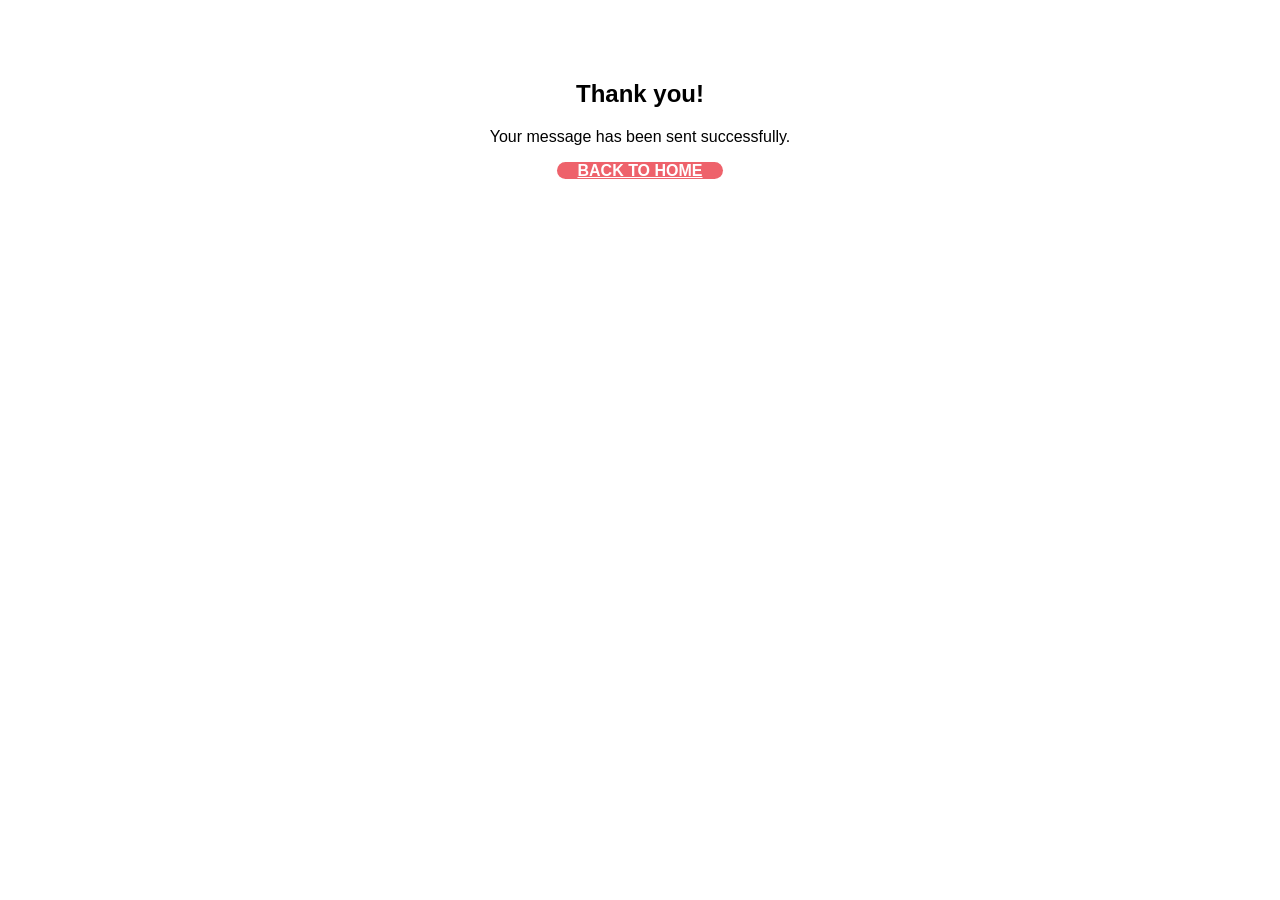
<file: contact-thankyou.html>
<!DOCTYPE html>
<html lang="en">
<head>
  <meta charset="UTF-8">
  <title>Thank You</title>
  <link rel="stylesheet" href="style.css">
</head>
<body>
  <section style="text-align:center; padding: 60px;">
    <h1>Thank you!</h1>
    <p>Your message has been sent successfully.</p>
    <a href="index.html" class="btn">Back to Home</a>
  </section>
</body>
</html>
</file>
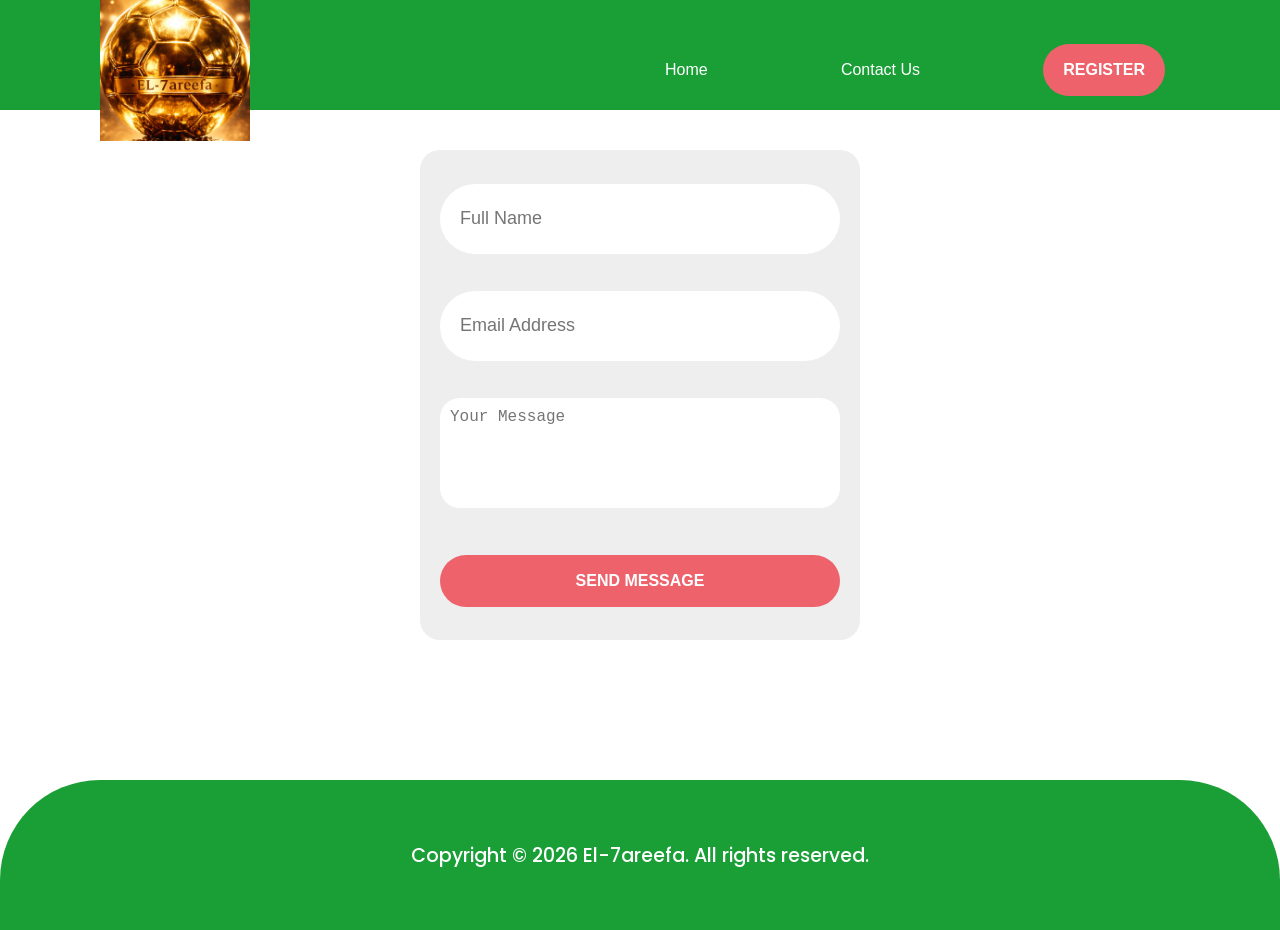
<file: contactUs.html>
<!DOCTYPE html>
<html lang="en">
<head>
  <meta charset="UTF-8" />
  <meta name="viewport" content="width=device-width, initial-scale=1.0" />
  <title>Contact Us | El-7areefa</title>

  <!-- Google Font -->
  <link href="https://fonts.googleapis.com/css2?family=Poppins:wght@300;400;500;600;700&display=swap" rel="stylesheet">

  <!-- Main CSS -->
  <link rel="stylesheet" href="style.css" />
</head>
<body>

  <!-- HEADER -->
  <header class="headerContainer">
    <div class="header">
      <a href="index.html" class="logo">
        <img src="logo.png" alt="El-7areefa Logo" />
      </a>
      <div class="headerLinks">
        <a href="index.html"><button class="upperbtn">Home</button></a>
        <a href="contactUs.html"><button class="upperbtn">Contact Us</button></a>
        <a href="signIn.html"><button class="btn">Register</button></a>
      </div>
    </div>
  </header>

  <!-- CONTACT SECTION -->
  <main>
    <section class="formContainer">
<form action="https://formspree.io/f/meeevvwe" method="POST">
<input type="text" name="name" placeholder="Full Name" required />
<input type="email" name="email" placeholder="Email Address" required />
<textarea name="message" rows="5" placeholder="Your Message" required></textarea>

<button class="btn" type="submit">Send Message</button>
<input type="hidden" name="_redirect" value="contact-thankyou.html">
    </section>
  </main>


  
  <!-- FOOTER -->
  <footer class="footerContainer">
    <div class="footer">
      Copyright © 2026 El-7areefa. All rights reserved.
    </div>
  </footer>

</body>
</html>
</file>
<file: style.css>
body {
    padding: 0;
    margin: 0;
    box-sizing: border-box;
    font-family: 'Poppins', sans-serif;
}

/* HEADER  */
.headerContainer {
    background-color: #1a9f37;
}
.header {
    /* position: sticky; */
    /* top: 0; */
    height: 80px;
    background-color: #1a9f37;
    color: #fff;
    display: flex;
    justify-content: space-between;
    align-items: center;
    padding: 30px 100px 0 100px;
    max-width: 1300px;
    margin: auto;
}

.headerLinks {
    width: 50%;
}

.headerLinks{
    display: flex;
    justify-content: space-between;
    align-items: center;
    list-style: none;
}

.headerLinks a {
    text-decoration: none;
    color: #fff;
    padding: 10px 15px;
    border-radius: 50px;
    transition: .3s;
}

.headerLinks a:hover {
    background-color: #1a9f37;
}

.logo img {
    width: 150px;
}
/* END HEADER  */

/* LANDING PAGE  */
.landingPageContainer {
    background-color: #1a9f37;
    border-radius: 0 0 100px 100px;
}
.landingPage {
    display: flex;
    background-color: #1a9f37;
    color: #fff;
    padding: 100px 0;
    max-width: 1300px;
    margin: auto;
}

.landingPage .slogan {
    text-transform: uppercase;
    font-weight: 700;
    font-size: 50px;
}

.landingPage .welcome {
    font-size: x-large;
    height: 10px;
}

.landingPage .description {
    color: #fff;
    width: 80%;
    font-weight: 500;
    
}

.searchBar {
    position: relative;
    margin-top: 100px;
}

.searchBar input {
    border-radius: 50px;
    border: none;
    outline: none;
    width: 40%;
    height: 50px;
    font-size: large;
    padding-left: 20px;
}

.searchBar input::placeholder {
    font-size:medium;
}

.btn {
    border-radius: 50px;
    height: 52px;
    border: none;
    font-weight:600;
    font-size: medium;
    padding: 0 20px;
    background-color: #EE626B;
    color: #fff;
    text-transform: uppercase;
    transition: .3s;
}

.btn:hover {
    background-color: #9E4147;
    cursor: pointer;
}

.searchBar input {
  height: 52px;
  padding: 0 20px;
  line-height: 52px;
}

.searchBar .searchBtn {
  height: 52px;
  padding: 0 25px;
  line-height: 52px;
}


/* REMOVE or COMMENT THIS */
/*
input, textarea, button {
  padding: 10px;
  font-size: 16px;
}
*/

.leftSide {
    padding-top: 30px;
    flex: 8;
}

.imageContainer {
    flex: 4;
}

.imageContainer img {
    width: 100%;
    border-radius: 20px;
}


/* END LANDING PAGE  */

/* TRENDING GAMES */
.trendingContainer {
    margin: auto;
    max-width: 1300px;
    margin-top: 100px;
}

.trendingHeader, .mostHeader {
    display: flex;
    justify-content: space-between;
    align-items: center;
    align-items: center;
    padding-bottom: 40px;
    
}

.trendingHeader h1, .mostHeader h1, .categoryHeader h1 {
    margin-top: 0;
}

.trendingContainer span, .mostContainer span, .categoryHeader span {
    text-transform: uppercase;
    color: #EE626B;
    font-weight: 600;
}

.trendingCard, .mostCards, .categoryCards{
    display: flex;
    justify-content: space-between;
}

.trendingCard .card {
    position: relative;
}


.trendingCard .card img {
    border-radius: 20px;
}

.trendingCard .card .cardInfo {
    position: absolute;
    top: 200px;
    width: 100%;
    background-color: #EEEEEE;
    border-radius: 0 0 20px 20px;
    padding-top: 15px;
    display: flex;
    justify-content: space-between;
    align-items: center;
}

.trendingCard .card .cardName {
    padding: 0 20px;
}

.trendingCard .cardName h3 {
    margin-top: 0;
}

.trendingCard .cardName p {
    color: gray;
    margin-bottom: 0;
}


.trendingCard .cardInfo .icon img {
    width: 50px;
    transition: .3s;
}

.trendingCard .cardInfo .icon {
    margin-right: 20px;
}

.trendingCard .cardInfo img:hover{
    transform: scale(1.3);
}

/* END TRENDING GAMES */

/* MOST PLAYED  */
.cardImg img {
    border-radius: 20px;
}

.mostCards .cardInfo {
    display: flex;
    flex-direction: column;
    align-items: center;
}

.mostCards .cardInfo .genre {
    margin-bottom: 0;
    color: gray;
}

.mostContainer {
    background-color: #EEEEEE;
    margin-top: 200px;
    padding: 50px;
    border-radius: 100px;
}

.mostContainer .mostPlayed, .category {
    max-width: 1300px;
    margin: auto;
}

/* END MOST PLAYED  */

/* CATEGORY GAMES  */

.categoryContainer {
    margin-top: 150px;
}

.category .categoryHeader {
    display: flex;
    flex-direction: column;
    align-items: center;
}

.category .card .cardImg{
    position: relative;
    top: -20px;
}

.category .card .genre {
    background-color: #0171F9;
    text-align: center;
    color: #fff;
    padding: 15px 0 30px 0;
    font-size: large;
    font-weight: 500;
    border-radius: 20px 20px 0 0;
}

.category .categoryCards {
    margin-top: 30px;
}
.card {
    transition: .3s;
}

.category .card:hover {
    transform: scale(1.05);
}


/* END CATEGORY GAMES  */

/* FOOTER  */
.footerContainer {
    background-color:#1a9f37;
    height: 150px;
    border-radius: 100px 100px 0 0;
    margin-top: 100px;
    display: flex;
    align-items: center;
}

.footer {
    max-width: 1300px;
    margin: auto;
    text-align: center;
    color: #fff;
    font-weight: 500;
    font-size: larger;
}

/* END FOOTER  */

/* FORM  */
.formContainer {
    display: flex;
    padding: 40px;
    margin: auto;
    justify-content: center;
    max-width: 1300px;
}

.formContainer form {
    background-color: #EEEEEE;
    display: flex;
    justify-content: space-around;
    flex-direction: column;
    width: 400px;
    max-width: 400px;
    padding: 20px;
    border-radius: 20px;
    height: 450px;
}

.formContainer form input, textarea {
    outline: none;
    border: none;
    padding-left: 20px;
    font-size: large;
    /* width: 100%; */
}

.formContainer input {
    height: 50px;
    border-radius: 50px;
}

.formContainer textarea {
    border-radius: 20px;
    padding-top: 10px;
    resize: none;
}
/* END FORM  */

.yassin{
    width: 250px;
    height: 300px;
    border-radius: 20px 20px 0 0;
}

form {
  max-width: 400px;
  margin: auto;
  display: flex;
  flex-direction: column;
  gap: 10px;
}

input, textarea, button {
  padding: 10px;
  font-size: 16px;
}


/* CONTACT US FORM CUSTOM STYLE */
.formContainer form {
  background-color: #EEEEEE;
}

.formContainer input,
.formContainer textarea {
  font-size: 16px;
}

.trendingCard .card {
  width: 250px;
}

.formContainer h2 {
  margin-bottom: 5px;
}

.formContainer p {
  margin-bottom: 20px;
}

.formContainer button {
  margin-top: 10px;
}

.formContainer select {
  font-size: 16px;
  background-color: white;
}

.formContainer h2 {
  margin-bottom: 5px;
}

.formContainer p {
  margin-bottom: 20px;
}

#userEmail {
  color: white;
  font-size: 14px;
  margin-left: 15px;
  font-weight: 500;
}


.searchBar {
  display: flex;
  align-items: center;
  gap: 10px;
  margin-top: 100px;
}

.searchBar input {
  height: 52px;
  width: 300px;
  border-radius: 50px;
  border: none;
  outline: none;
  font-size: 16px;
  padding-left: 20px;
}

.searchBar .searchBtn {
  height: 52px;
  padding: 0 25px;
}

.fifa-card {
  width: 350px;
  height: 500px;
  background: linear-gradient(135deg, gold, #b8860b);
  border-radius: 20px;
  display: flex;
  padding: 20px;
  color: #000;
  font-family: 'Poppins', sans-serif;
}

.card-left {
  width: 40%;
  text-align: center;
}

.card-left img {
  width: 100%;
  border-radius: 10px;
}

.overall {
  font-size: 48px;
  margin: 0;
}

.position {
  font-weight: bold;
}

.card-right {
  width: 60%;
  padding-left: 10px;
}

.stats p {
  display: flex;
  justify-content: space-between;
  font-weight: 600;
}

.search-results {
  position: absolute;
  top: 60px;
  width: 300px;
  background: white;
  border-radius: 15px;
  box-shadow: 0 10px 25px rgba(0,0,0,0.15);
  overflow: hidden;
  z-index: 100;
}

.search-item {
  display: flex;
  align-items: center;
  gap: 12px;
  padding: 10px 15px;
  cursor: pointer;
  transition: background 0.2s;
}

.search-item:hover {
  background: #f2f2f2;
}

.search-item img {
  width: 45px;
  height: 45px;
  border-radius: 50%;
  object-fit: cover;
}

.search-item .info {
  display: flex;
  flex-direction: column;
}

.search-item .info span {
  font-size: 14px;
  font-weight: 600;
}

.search-item .info small {
  font-size: 12px;
  color: gray;
}

.no-results {
  padding: 15px;
  text-align: center;
  color: gray;
  font-size: 14px;
}

.players-page {
  padding: 40px;
  font-family: Poppins;
}

.players-grid {
  display: grid;
  grid-template-columns: repeat(auto-fill, minmax(200px, 1fr));
  gap: 20px;
  margin-top: 20px;
}

.player-card {
  background: #fff;
  border-radius: 12px;
  padding: 15px;
  cursor: pointer;
  text-align: center;
  transition: 0.3s;
}

.player-card:hover {
  transform: translateY(-5px);
}

.player-card img {
  width: 100%;
  border-radius: 10px;
}

/* PLAYER CARD ACTIONS (VIEW / COMPARE) */
.card-actions {
  display: flex;
  gap: 10px;
  margin-top: 10px;
  justify-content: center;
}

.card-actions button {
  padding: 8px 14px;
  border: none;
  border-radius: 20px;
  background-color: #0171F9;
  color: white;
  font-weight: 600;
  cursor: pointer;
  transition: 0.3s;
}

.card-actions button:hover {
  background-color: #014db8;
}

/* PLAYER COMPARISON */
.compare-page {
  max-width: 1100px;
  margin: auto;
  padding: 40px;
  text-align: center;
}

.compare-container {
  display: grid;
  grid-template-columns: 1fr 1.5fr 1fr;
  gap: 30px;
  align-items: center;
}

.compare-card {
  background: #eee;
  border-radius: 20px;
  padding: 20px;
}

.compare-card img {
  width: 100%;
  border-radius: 15px;
}

.compare-stats {
  display: flex;
  flex-direction: column;
  gap: 12px;
}

.stat-row {
  display: flex;
  justify-content: space-between;
  background: #f5f5f5;
  padding: 10px 15px;
  border-radius: 10px;
  font-weight: 600;
}

.stat-row span {
  width: 50px;
}

.stat-row strong {
  color: #0171F9;
}

.winner {
  color: #1a9f37;
  font-weight: 700;
}

/* VIEW ALL PLAYERS BUTTON */
.view-all-btn {
  padding: 12px 28px;
  background: linear-gradient(135deg, #0171F9, #1a9f37);
  color: white;
  font-weight: 600;
  border-radius: 30px;
  text-decoration: none;
  transition: 0.3s;
  box-shadow: 0 8px 20px rgba(0,0,0,0.15);
}

.view-all-btn:hover {
  transform: translateY(-2px);
  box-shadow: 0 12px 25px rgba(0,0,0,0.25);
}

.rank-badge {
  position: absolute;
  top: 10px;
  left: 10px;
  background: gold;
  color: black;
  font-weight: 700;
  padding: 5px 10px;
  border-radius: 20px;
  font-size: 14px;
}

.player-card {
  position: relative;
}

.upperbtn:hover {
    background-color: #009a00;
    cursor: pointer;
    border-radius: 50px;
    border: none;
}

.upperbtn {
    border-radius: 50px;
    border: none;
    background-color: #1a9f37;
    color: white;
}
</file>
